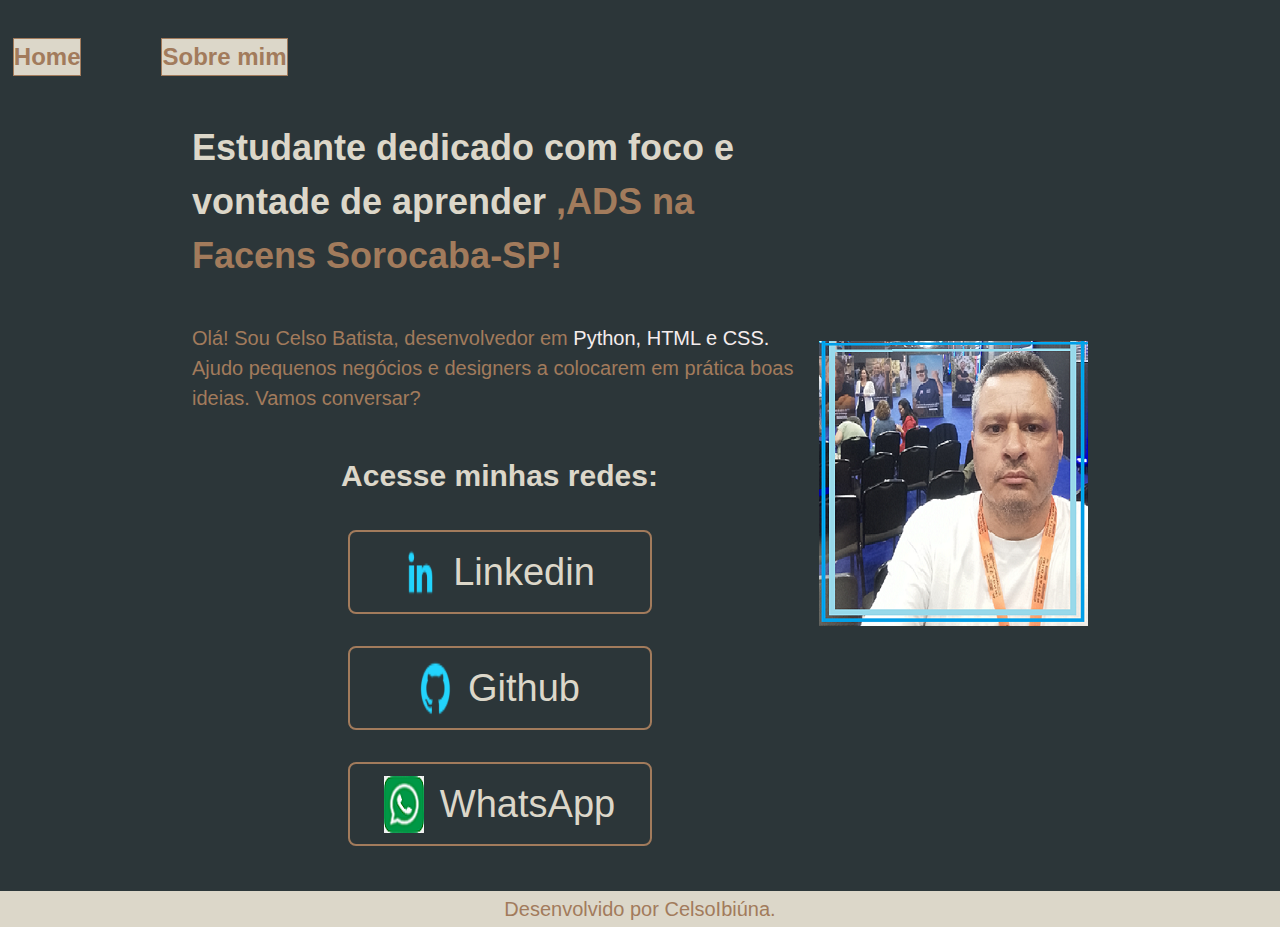
<file: index.html>
<!DOCTYPE html>
<html lang="pt-br">
<head>
    <meta charset="UTF-8">
    <meta http-equiv="X-UA-Copartible" content="IE=edge">
    <meta name="viewport" content="width=device-width, initial-scale=1.0">
    <title>Portifolio</title>
    <link rel="stylesheet" href="./style/style.css">
</head>
<body>
    <header class="cabecalho">
        <nav class="cabecalho__menu">
            <a class="cabecalho__menu__link" href="index.html">Home</a>
            <a class="cabecalho__menu__link"href="about.html">Sobre mim</a>
        </nav>
    </header>
        <main class='apresentacao' >
            <section class='apresentacao__conteudo'> 
                <h1 class= 'apresentacao__conteudo__titulo'>Estudante dedicado com foco e vontade de aprender <strong
                 class="titulo-destaque" >,ADS na Facens Sorocaba-SP!</strong></h1>
                <p class=" apresentacao__conteudo__texto" > Olá! Sou Celso Batista, desenvolvedor em <span>Python, HTML e CSS.</span> Ajudo pequenos negócios e designers a colocarem em prática boas ideias. Vamos conversar?
                </p>
                <div class="apresentacao__links">
                    <h2 class= "apresentacao__links__subtitulo">Acesse minhas redes:</h2>
                <a class="apresentacao__links__link" href= "https://www.linkedin.com/in/celso-oliveira-b513612b6"> 
                    <img src= "./assets/linkedin.png" >
                    Linkedin</a>
                <a class="apresentacao__links__link"href= "https://github.com/Celsoibiuna"> 
                    <img src="./assets/github.png">
                    Github</a>
                    <a class="apresentacao__links__link"href= "https://wa.me/5515997975551"> 
                        <img src="./assets/whats verde.png">
                        WhatsApp</a>
                </div>
            
            </section>
            <img src="./assets/foto Celso.png" alt="imagem celso">
            </main>
            <footer class="rodape">
                    <p>Desenvolvido por CelsoIbiúna.</p>
            </footer>
      
    
</body>
</html>
</file>
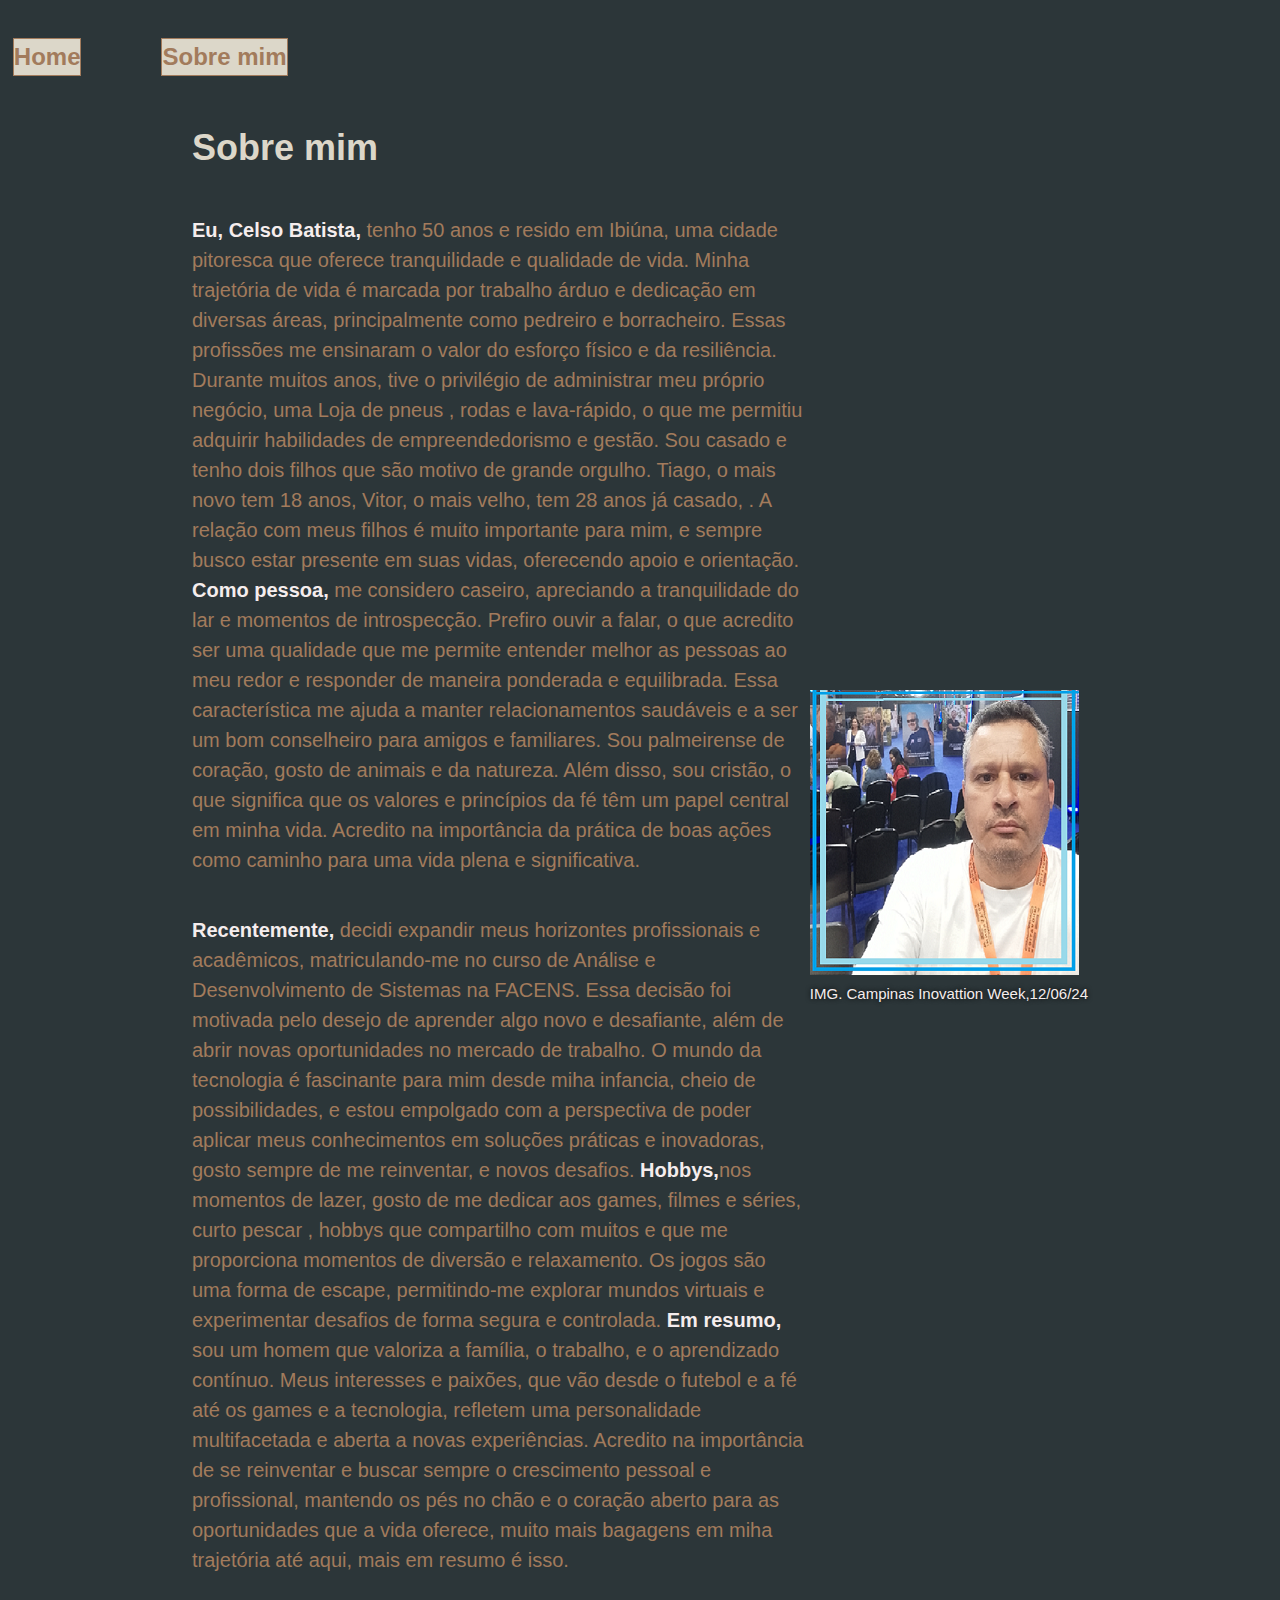
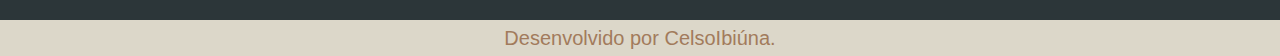
<file: about.html>
<!DOCTYPE html>
<html lang="pt-br">
<head>
    <meta charset="UTF-8">
    <meta name="viewport" content="width=device-width, initial-scale=1.0">
    <title>Sobre mim</title>
    <link rel="stylesheet" href="./style/style.css">
</head>
<body>
    <header class="cabecalho">
        <nav class="cabecalho__menu">
            <a class="cabecalho__menu__link" href="index.html">Home</a>
            <a class="cabecalho__menu__link" href="about.html">Sobre mim</a>
        </nav>
    </header>
    <main class='apresentacao'>
        <section class='apresentacao__conteudo'>
            <h1 class= 'apresentacao__conteudo__titulo'>Sobre mim</h1>
            <p class="apresentacao__conteudo__texto"><strong class="resumo">Eu, Celso Batista,</strong> tenho 50 anos e resido em Ibiúna, uma cidade pitoresca que oferece tranquilidade e qualidade de vida. Minha trajetória de vida é marcada por trabalho árduo e dedicação em diversas áreas, principalmente como pedreiro e borracheiro. Essas profissões me ensinaram o valor do esforço físico e da resiliência. Durante muitos anos, tive o privilégio de administrar meu próprio negócio, uma Loja de pneus , rodas e lava-rápido, o que me permitiu adquirir habilidades de empreendedorismo e gestão.

                Sou casado e tenho dois filhos que são motivo de grande orgulho. Tiago, o mais novo tem 18 anos, Vitor, o mais velho, tem 28 anos já casado, . A relação com meus filhos é muito importante para mim, e sempre busco estar presente em suas vidas, oferecendo apoio e orientação.
                
               <strong class="resumo"> Como pessoa,</strong> me considero caseiro, apreciando a tranquilidade do lar e momentos de introspecção. Prefiro ouvir a falar, o que acredito ser uma qualidade que me permite entender melhor as pessoas ao meu redor e responder de maneira ponderada e equilibrada. Essa característica me ajuda a manter relacionamentos saudáveis e a ser um bom conselheiro para amigos e familiares.
                
                Sou palmeirense de coração, gosto de animais e da natureza. Além disso, sou cristão, o que significa que os valores e princípios da fé têm um papel central em minha vida. Acredito na importância  da prática de boas ações como caminho para uma vida plena e significativa.</p>
            <p class="apresentacao__conteudo__texto"><strong class="resumo">Recentemente,</strong> decidi expandir meus horizontes profissionais e acadêmicos, matriculando-me no curso de Análise e Desenvolvimento de Sistemas na FACENS. Essa decisão foi motivada pelo desejo de aprender algo novo e desafiante, além de abrir novas oportunidades no mercado de trabalho. O mundo da tecnologia é fascinante para mim desde miha infancia,  cheio de possibilidades, e estou empolgado com a perspectiva de poder aplicar meus conhecimentos em soluções práticas e inovadoras, gosto sempre de me reinventar, e novos desafios.

                <strong class="resumo">Hobbys,</strong>nos momentos de lazer, gosto de me dedicar aos games, filmes e séries, curto pescar , hobbys que compartilho com muitos e que me proporciona momentos de diversão e relaxamento. Os jogos são uma forma de escape, permitindo-me explorar mundos virtuais e experimentar desafios de forma segura e controlada.
                
                <strong class="resumo"> Em resumo,</strong> sou um homem que valoriza a família, o trabalho, e o aprendizado contínuo. Meus interesses e paixões, que vão desde o futebol e a fé até os games e a tecnologia, refletem uma personalidade multifacetada e aberta a novas experiências. Acredito na importância de se reinventar e buscar sempre o crescimento pessoal e profissional, mantendo os pés no chão e o coração aberto para as oportunidades que a vida oferece, muito mais bagagens em miha trajetória até aqui, mais em resumo é isso.</p>


        </section>
        <figure id="container">
            <img src="./assets/foto Celso.png" alt="imagem celso">
            <figcaption>IMG. Campinas Inovattion Week,12/06/24</figcaption>
          </figure>
        
        
    </main>
    
    <footer class="rodape">
        <p>Desenvolvido por CelsoIbiúna.</p>
</footer>

</body>
</html>
</file>
<file: style/style.css>
@import url('https://fonts.googleapis.com/css2?family=Krona+One&family=Playwrite+BE+VLG:wght@100..400&display=swap');


* {
    margin: 0;
    padding: 0;
    
}
:root {
   
    --cor-primaria:#2C3639;
    --cor-secundaria:#DCD7C9;
    --cor-terciaria:#A27B5C;
    --cor-4º:#F5EDED;
    --cor-hover:#272727;
    --font-primaria: 'Comic Sans MS', sans-serif;
    --font-secundaria:"Montserrat",sans-serif;
}
  

body {
    
    box-sizing: border-box;
    background-color:var(--cor-primaria);
    color :var(--cor-secundaria);
   
    font-family: var(--font-secundaria); 
    font-size: 20px; 
    line-height: 1.5; 

 }
 .cabecalho {
    padding: 3% 0 0 1%;
 }
 .cabecalho__menu{
    display:flex;
    gap: 80px;

 }

.cabecalho__menu__link {
    text-decoration:none;
    font-family: var(--font-secundaria);
    font-size:24px;
    font-weight: 600;
    color:var(--cor-terciaria); 
    border: 1px solid  var(--cor-terciaria);
    font-family: var(--font-secundaria);
    background-color: var(--cor-secundaria);   
}

    span {
        color:var(--cor-4º);
    }
    p{
        color: var(--cor-terciaria);
    }
    .apresentacao {
        padding:3.5% 15%;
        display: flex;
        align-items: center;
        justify-content: space-between;
    }
    .apresentacao__conteudo {
        width:615px;
       display: flex;
       flex-direction: column;
       gap: 40px;

    }
    .apresentacao__conteudo__titulo {
        font-size:36px;
        font-family:var(--font-primaria)

    }
    .titulo-destaque {
        color:var(--cor-terciaria);
    }
.apresentacao__conteudo__texto {
    font-family:var(--font-secundaria);
}
.apresentacao__conteudo__texto:hover {
    background-color: var(--cor-hover);
}
.apresentacao__links{
        display:flex;
        flex-direction: column;
        align-items: center;
        gap: 32px;
        justify-content: space-between;
}
.apresentacao__links_-subtitulo {
    font-family: var(--font-primaria);
    font-weight: 400;
    font-size :24px;


}
.apresentacao__links__link {
    
    display: flex;
    justify-content: center;
    gap:16px;
    width:300px;
    text-align: center;
    border-radius: 8px;
    font-weight: 320;
    font-size:38px;
    padding: 11.5px 0;
    text-decoration: none;
    color:var(--cor-secundaria); 
    border: 2px solid  var(--cor-terciaria);
    font-family: var(--font-secundaria);
}
.apresentacao__links__link:hover {
    background-color:var(--cor-hover);
}
.rodape {
    padding: 3px;
   
    background-color:var(--cor-secundaria);
    text-align: center;
    font-family: var(--cor-primaria);
    font-size: 20px;
    color: var(--cor-secundaria);
}
.resumo {
    color:var(--cor-4º);
}
#container {
    display: inline-block;
    position: relative;
  }
  
  #container figcaption {
    position: top;
    top: 145px;
    right: 20px;
    font-size: 15px;
    color: var(--cor-4º);
    text-shadow: 0px 0px 5px black;
  }
</file>
